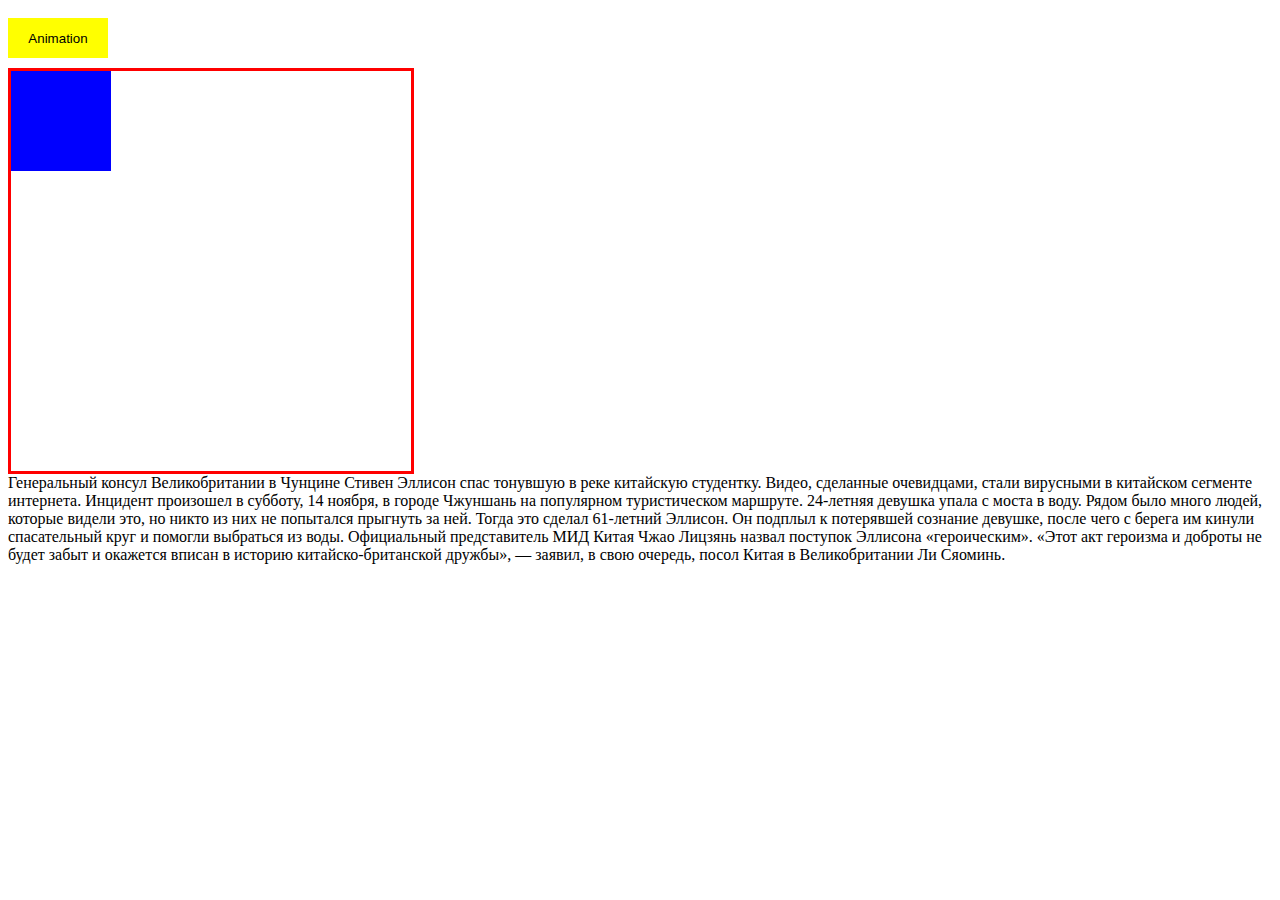
<file: index.html>
<!DOCTYPE html>
<html lang="ru">
  <head>
    <meta charset="utf-8">
    <meta http-equiv="X-UA-Compatible" content="IE=edge">
   	<title>Java Script</title>
   	<link rel="stylesheet" href="style.css">
  </head>
  <body>
    <button class="btn">Animation</button>
    <div class="wrapper">
        <div class="box"></div>
    </div>
    <div>Генеральный консул Великобритании в Чунцине Стивен Эллисон спас тонувшую в реке китайскую студентку. Видео, сделанные очевидцами, стали вирусными в китайском сегменте интернета.
      Инцидент произошел в субботу, 14 ноября, в городе Чжуншань на популярном туристическом маршруте. 24-летняя девушка упала с моста в воду. Рядом было много людей, которые видели это, но никто из них не попытался прыгнуть за ней. Тогда это сделал 61-летний Эллисон. Он подплыл к потерявшей сознание девушке, после чего с берега им кинули спасательный круг и помогли выбраться из воды.
      Официальный представитель МИД Китая Чжао Лицзянь назвал поступок Эллисона «героическим». «Этот акт героизма и доброты не будет забыт и окажется вписан в историю китайско-британской дружбы», — заявил, в свою очередь, посол Китая в Великобритании Ли Сяоминь.
    </div>

	<script src="script.js"></script>
  </body>
</html>
</file>
<file: style.css>
.box {
  position: absolute;
  width: 100px;
  height: 100px;
  background-color: blue;
}
.wrapper {
  position: relative;
  width: 400px;
  height: 400px;
  border: 3px solid red;
}
button {
  margin-bottom: 10px;
  margin-top: 10px;
  width: 100px;
  height: 40px;
  background-color: yellow;
  border: none;
}
</file>
